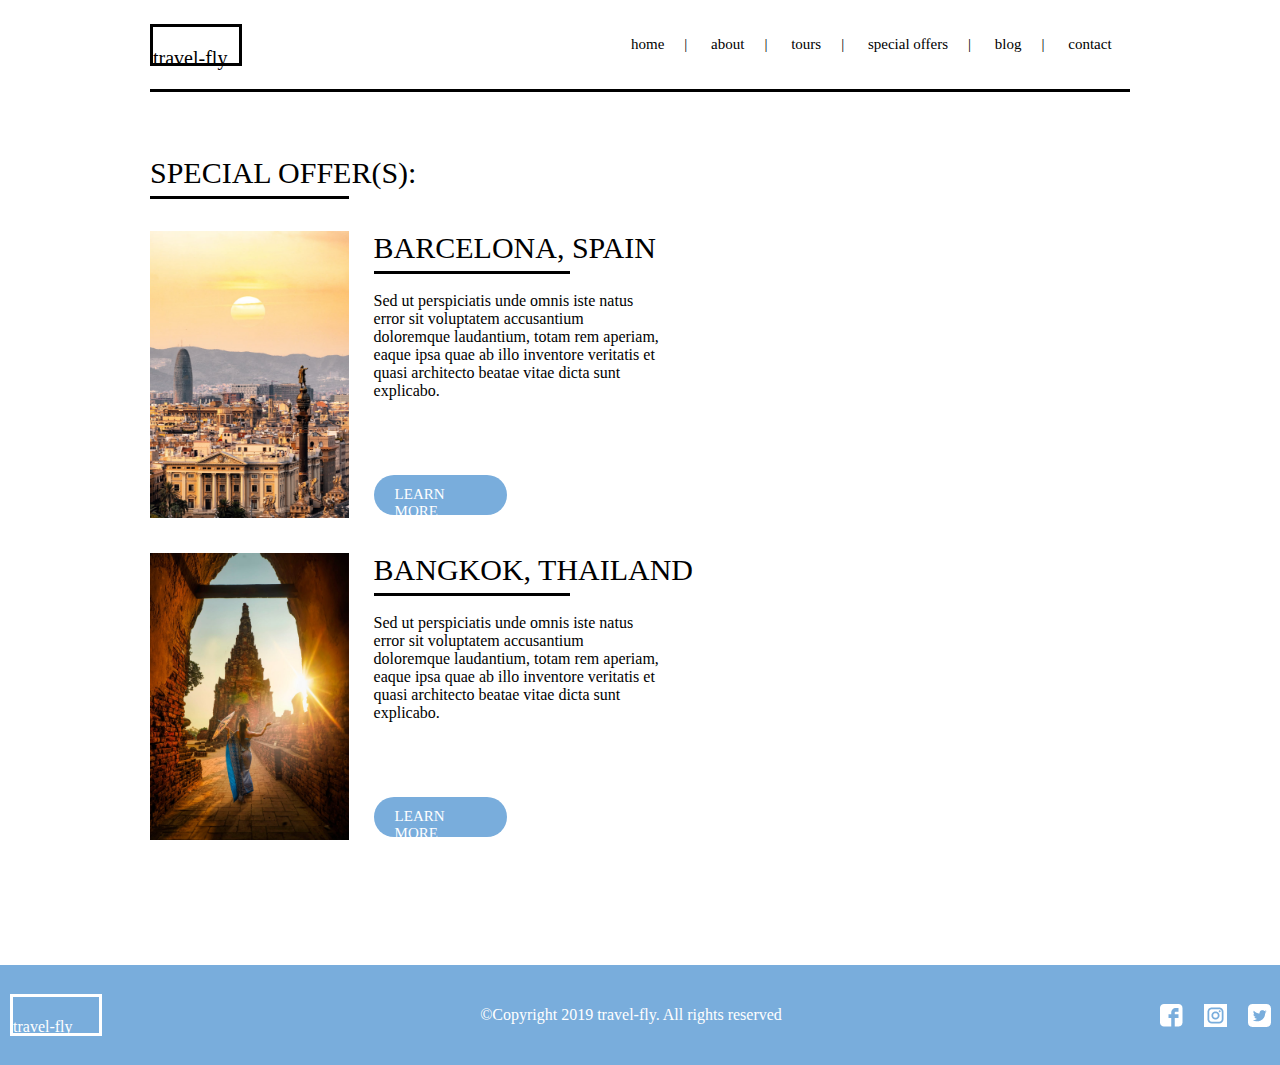
<file: homework-seven/index.html>
<!DOCTYPE html>
<html lang="en">
  <head>
    <meta charset="UTF-8" />
    <meta name="viewport" content="width=device-width, initial-scale=1.0" />
    <title>Special Offers</title>
    <link rel="stylesheet" href="css/styles.css" />
  </head>
  <body>
    <div class="site-container">
      <!-- START NAV -->
      <nav class="navi">
        <div class="nav-container">
          <div class="logo">
            <div class="logo-text">
              <p class="logo-word">travel-fly</p>
            </div>
          </div>
          <div class="links">
            <a class="starter" href="#">home</a>| <a href="#">about</a>|
            <a href="#">tours</a>| <a href="index.html">special offers</a>|
            <a href="blog.html">blog</a>|
            <a class="finisher" href="contact.html">contact</a>
          </div>
        </div>
      </nav>
      <!-- END NAV -->
      <!-- SPECIAL OFFER START -->
      <div class="special-offer">
        <div class="special-header">
          <p class="header-text">SPECIAL OFFER(S):</p>
          <div class="header-border"></div>
        </div>
        <div class="content">
          <div class="left">
            <img src="images/f8be878f3e256c54c10350fc7b400f35.png" alt="" />
          </div>
          <div class="right">
            <div class="content-title">
              <p class="title-text">BARCELONA, SPAIN</p>
              <div class="title-border"></div>
            </div>
            <div class="content-textbox">
              <p class="textbox-text">
                Sed ut perspiciatis unde omnis iste natus error sit voluptatem
                accusantium doloremque laudantium, totam rem aperiam, eaque ipsa
                quae ab illo inventore veritatis et quasi architecto beatae
                vitae dicta sunt explicabo.
              </p>
            </div>
            <div class="learn-more">
              <p class="learn-text">LEARN MORE</p>
            </div>
          </div>
        </div>
        <div class="content2">
          <div class="left">
            <img src="images/special-offer-02.png" alt="" />
          </div>
          <div class="right">
            <div class="content-title">
              <p class="title-text">BANGKOK, THAILAND</p>
              <div class="title-border"></div>
            </div>
            <div class="content-textbox">
              <p class="textbox-text">
                Sed ut perspiciatis unde omnis iste natus error sit voluptatem
                accusantium doloremque laudantium, totam rem aperiam, eaque ipsa
                quae ab illo inventore veritatis et quasi architecto beatae
                vitae dicta sunt explicabo.
              </p>
            </div>
            <div class="learn-more">
              <p class="learn-text">LEARN MORE</p>
            </div>
          </div>
        </div>
      </div>

      <!-- FOOTER START -->

      <footer>
        <div class="foot">
          <div class="logo">
            <p class="logotext">travel-fly</p>
          </div>
          <div class="copyright">
            <div class="copy">
              &copy;Copyright 2019 travel-fly. All rights reserved
            </div>
          </div>
          <div class="socials">
            <div class="icon">
              <img src="images/facebook.png" alt="" />
            </div>
            <div class="icon">
              <img src="images/instagram.png" alt="" />
            </div>
            <div class="icon">
              <img src="images/twitter.png" alt="" />
            </div>
          </div>
        </div>
      </footer>
    </div>
  </body>
</html>
</file>
<file: homework-seven/css/styles.css>
* {
  margin: 0;
  padding: 0;
  -webkit-box-sizing: border-box;
          box-sizing: border-box;
}

html, body {
  height: 100%;
}

h1, h2, h3, h4, h5, h6, p {
  margin-bottom: 16px;
}

.site-container {
  width: 1280;
}

@font-face {
  font-family: proxi;
  src: url(/fonts/ProximaNovaExCn-Regular.ttf);
}
@font-face {
  font-family: GS-L;
  src: url(../fonts/GillSansProCyrillic-Light.ttf);
}
.navi .nav-container {
  max-width: 980px;
  height: 92px;
  margin: 0 auto;
  display: -webkit-box;
  display: -ms-flexbox;
  display: flex;
  -webkit-box-align: center;
      -ms-flex-align: center;
          align-items: center;
  -webkit-box-pack: justify;
      -ms-flex-pack: justify;
          justify-content: space-between;
  border-bottom: 3px solid black;
}
.navi .nav-container .logo {
  width: 92px;
  height: 42px;
  border: 3px solid black;
}
.navi .nav-container .logo .logo-text .logo-word {
  font-family: Gill Sans;
  font-size: 20px;
  margin-top: 20px;
}
.navi .nav-container .links {
  width: 499px;
  height: 17px;
  font-family: "Gill Sans";
  font-size: 15px;
}
.navi .nav-container .links a {
  margin-left: 20px;
  margin-right: 20px;
  text-decoration: none;
  color: black;
}
.navi .nav-container .links .starter {
  margin-left: 0px;
}
.navi .nav-container .links .finisher {
  margin-right: 0px;
}

@media only screen and (max-width: 800px) {
  .navi .nav-container .links .starter {
    margin-left: 10px;
  }
  .navi .nav-container .logo {
    margin-left: 5px;
  }
}
.foot {
  height: 100px;
  width: 100%;
  background-color: #79addc;
  margin: 0 auto;
  display: -webkit-box;
  display: -ms-flexbox;
  display: flex;
  -webkit-box-align: center;
      -ms-flex-align: center;
          align-items: center;
  -webkit-box-pack: justify;
      -ms-flex-pack: justify;
          justify-content: space-between;
  padding-left: 10px;
  padding-right: 10px;
}
.foot .logo {
  width: 92px;
  height: 42px;
  border: 3px solid white;
}
.foot .logo .logotext {
  color: white;
  padding-top: 21px;
}
.foot .copyright .copy {
  color: white;
}
.foot .socials {
  width: 110px;
  height: 22px;
  display: -webkit-box;
  display: -ms-flexbox;
  display: flex;
  -webkit-box-pack: justify;
      -ms-flex-pack: justify;
          justify-content: space-between;
}
.foot .socials .icon {
  width: 22px;
  height: 22px;
}

@media only screen and (max-width: 800px) {
  .foot {
    max-width: 100%;
    padding-left: 5px;
    padding-right: 5px;
  }
  .foot .copyright {
    margin-left: 5px;
  }
}
.special-offer {
  height: 709px;
  max-width: 980px;
  margin: 0 auto;
  margin-bottom: 100px;
}
.special-offer .special-header {
  margin-top: 64px;
  width: 332px;
  height: 40px;
}
.special-offer .special-header .header-text {
  font-size: 30px;
  font-family: Gill Sans;
}
.special-offer .special-header .header-border {
  width: 199px;
  border-bottom: 3px solid black;
  margin-top: -10px;
}

.content {
  margin-top: 35px;
  width: 57%;
  display: -webkit-box;
  display: -ms-flexbox;
  display: flex;
  -webkit-box-pack: justify;
      -ms-flex-pack: justify;
          justify-content: space-between;
}
.content .left {
  height: 287px;
  width: 199px;
}
.content .right {
  width: 335px;
  height: 287px;
}
.content .right .content-title {
  height: 40px;
  width: 335px;
}
.content .right .content-title .title-text {
  font-size: 30px;
  font-family: Gill Sans;
}
.content .right .content-title .title-border {
  width: 196px;
  border-bottom: 3px solid black;
  margin-top: -10px;
}
.content .right .content-textbox {
  width: 290px;
  height: 131px;
  margin-top: 21px;
}
.content .right .content-textbox .textbox-text {
  font-family: Gill Sans;
  font-size: 16px;
}
.content .right .learn-more {
  background-color: #79addc;
  border-radius: 30px;
  color: #fff;
  padding: 11px 21px;
  border: none;
  width: 133px;
  height: 40px;
  margin-top: 52px;
}
.content .right .learn-more .learn-text {
  font-family: Gill Sans;
  font-size: 15px;
  color: white;
}

.content2 {
  margin-top: 35px;
  width: 57%;
  display: -webkit-box;
  display: -ms-flexbox;
  display: flex;
  -webkit-box-pack: justify;
      -ms-flex-pack: justify;
          justify-content: space-between;
}
.content2 .left {
  height: 287px;
  width: 199px;
}
.content2 .right {
  width: 335px;
  height: 287px;
}
.content2 .right .content-title {
  height: 40px;
  min-width: 335px;
}
.content2 .right .content-title .title-text {
  font-size: 30px;
  font-family: Gill Sans;
}
.content2 .right .content-title .title-border {
  background-color: blueviolet;
  width: 196px;
  border-bottom: 3px solid black;
  margin-top: -10px;
}
.content2 .right .content-textbox {
  width: 290px;
  height: 131px;
  margin-top: 21px;
}
.content2 .right .content-textbox .textbox-text {
  font-family: Gill Sans;
  font-size: 16px;
}
.content2 .right .learn-more {
  background-color: #79addc;
  border-radius: 30px;
  color: #fff;
  padding: 11px 21px;
  border: none;
  width: 133px;
  height: 40px;
  margin-top: 52px;
}
.content2 .right .learn-more .learn-text {
  font-family: Gill Sans;
  font-size: 15px;
  color: white;
}

@media only screen and (max-width: 995px) {
  .special-offer {
    padding-left: 10px;
  }
}
@media only screen and (max-width: 550px) {
  .special-offer {
    padding-left: 10px;
    min-height: 1250px;
    padding-top: 10px;
  }
  .special-offer .special-header {
    margin: 0 auto;
  }
  .special-offer .content {
    -webkit-box-orient: vertical;
    -webkit-box-direction: normal;
        -ms-flex-direction: column;
            flex-direction: column;
    -webkit-box-align: center;
        -ms-flex-align: center;
            align-items: center;
    margin: 0 auto;
    margin-top: 10px;
  }
  .special-offer .content .left {
    margin-top: 10px;
  }
  .special-offer .content2 {
    -webkit-box-orient: vertical;
    -webkit-box-direction: normal;
        -ms-flex-direction: column;
            flex-direction: column;
    -webkit-box-align: center;
        -ms-flex-align: center;
            align-items: center;
    margin: 0 auto;
    margin-top: 10px;
  }
  .special-offer .content2 .left {
    margin-top: 10px;
  }
}
.blog {
  width: 980px;
  margin: 0 auto;
}
.blog .blog-header {
  margin-top: 65px;
  height: 40px;
  max-width: 104px;
}
.blog .blog-header .blog-text {
  font-family: proxi;
  font-size: 30px;
  border-bottom: solid black;
}
.blog .blog-content {
  width: 980px;
  min-height: 376px;
  margin-top: 30px;
  margin-bottom: 100px;
  display: -webkit-box;
  display: -ms-flexbox;
  display: flex;
  -webkit-box-pack: justify;
      -ms-flex-pack: justify;
          justify-content: space-between;
}
.blog .blog-content .left {
  max-width: 60px;
  height: 60px;
}
.blog .blog-content .left .date {
  background-color: #79addc;
  color: white;
  border: none;
  padding-top: 10px;
  padding-right: 17px;
  padding-left: 17px;
  height: 60px;
  width: 60px;
}
.blog .blog-content .left .date .date-number {
  font-family: Gill Sans;
  font-size: 22px;
}
.blog .blog-content .left .date .date-month {
  font-family: GS-L;
  font-size: 12px;
  margin-top: -15px;
}
.blog .blog-content .right {
  max-width: 900px;
}
.blog .blog-content .right .pic-holder {
  max-width: 900px;
}
.blog .blog-content .right .pic-holder img {
  width: 100%;
}
.blog .blog-content .right .subtitle {
  max-width: 245;
  height: 22px;
  margin-top: 20px;
}
.blog .blog-content .right .subtitle .sub-text {
  font-size: 15px;
  font-family: Gill Sans;
}
.blog .blog-content .right .textbox {
  max-width: 380px;
  height: 64px;
  margin-top: 11px;
}
.blog .blog-content .right .textbox .textbox-text {
  font-size: 13px;
  font-family: Gill Sans;
  color: #79ADDC;
}

@media only screen and (max-width: 980px) {
  .blog {
    max-width: 100%;
    padding-top: 65px;
  }
  .blog .blog-header {
    margin: 0 auto;
  }
  .blog .blog-content {
    -webkit-box-orient: vertical;
    -webkit-box-direction: normal;
        -ms-flex-direction: column;
            flex-direction: column;
    -webkit-box-align: center;
        -ms-flex-align: center;
            align-items: center;
    max-width: 100%;
  }
  .blog .blog-content .left {
    margin-bottom: 15px;
  }
  .blog .blog-content .right {
    width: 80%;
  }
  .blog .blog-content .right .pic-holder {
    width: 400px;
  }
}
.header-container {
  width: 980px;
  height: 40px;
  margin: 0 auto;
  margin-top: 64px;
}
.header-container .contact-header {
  width: 231px;
  height: 40px;
}
.header-container .contact-header .header-text {
  font-size: 40px;
  font-family: proxi;
}
.header-container .contact-header .header-border {
  width: 100px;
  border-bottom: 3px solid black;
  margin-top: -20px;
}

.contact-header {
  width: 231px;
  height: 40px;
}

.contact {
  width: 80%;
  display: -webkit-box;
  display: -ms-flexbox;
  display: flex;
  -webkit-box-pack: justify;
      -ms-flex-pack: justify;
          justify-content: space-between;
  margin: 0 auto;
  margin-top: 50px;
}
.contact .map {
  width: 400px;
}
.contact .map .map-image {
  width: 100%;
  height: 442px;
  margin-bottom: 34px;
}
.contact .map .address {
  width: 100%;
  height: 161px;
  font-family: gill Sans;
  font-size: 18px;
}
.contact .map .address .line {
  margin-bottom: 2px;
}
.contact .contact-form {
  height: 560px;
  width: 529px;
}
.contact .contact-form .textfields {
  width: 100%;
  height: 60px;
  margin-bottom: 20px;
  padding-left: 20px;
}
.contact .contact-form .textfields2 {
  width: 100%;
  height: 199px;
  margin-bottom: 20px;
  padding-left: 20px;
  padding-bottom: 150px;
}
.contact .contact-form .bon {
  background-color: #79ADDC;
  color: white;
  width: 167px;
  height: 60px;
  border: none;
  font-family: Gill Sans;
  font-size: 16px;
}

@media only screen and (max-width: 990px) {
  .header-container {
    max-width: 231px;
  }
}
@media only screen and (max-width: 990px) {
  .contact {
    -webkit-box-orient: vertical;
    -webkit-box-direction: reverse;
        -ms-flex-direction: column-reverse;
            flex-direction: column-reverse;
    -webkit-box-align: center;
        -ms-flex-align: center;
            align-items: center;
  }
  .contact .map {
    margin: auto 0;
    margin-bottom: 20px;
  }
}
</file>
